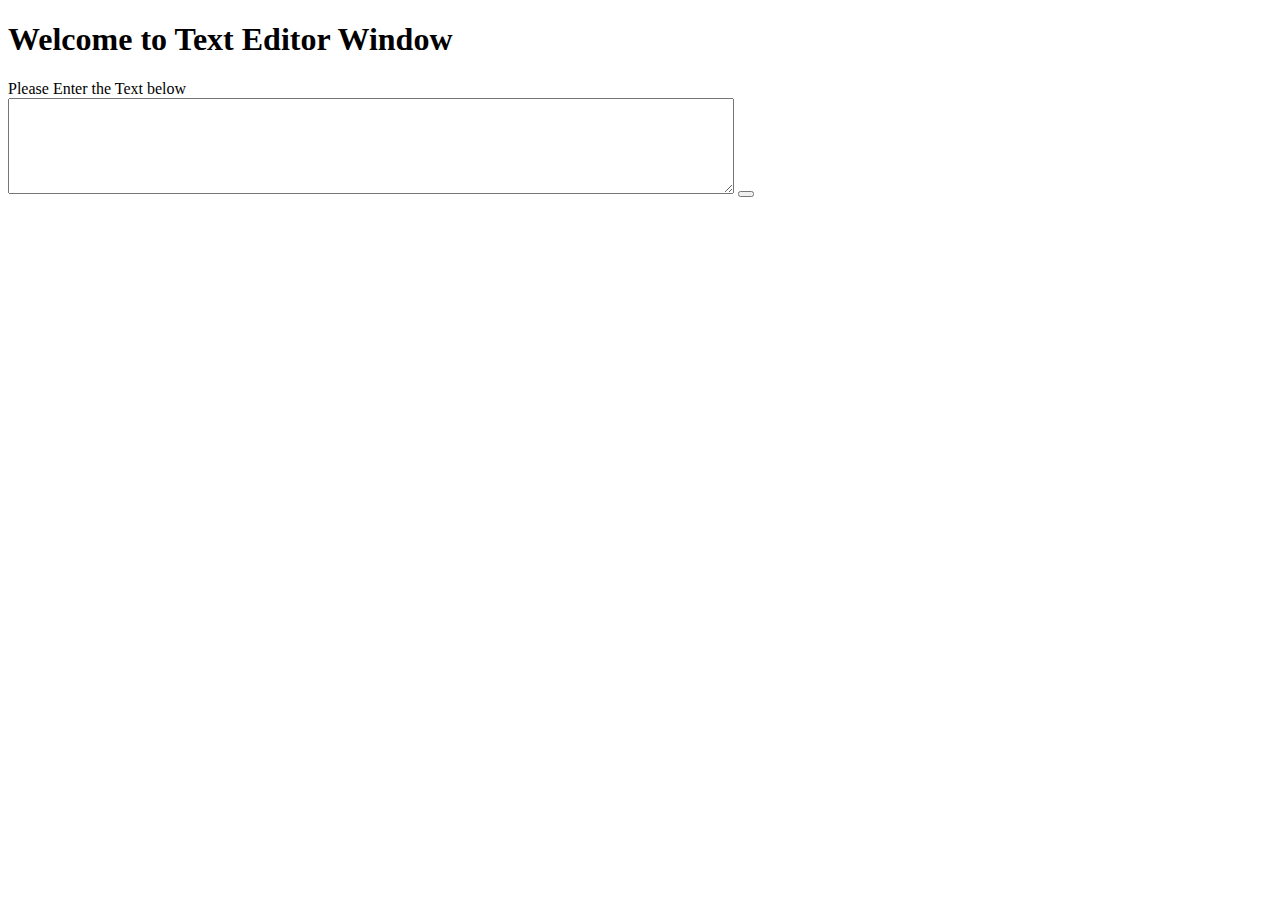
<file: spotify/ind1.html>
<!DOCTYPE html>
<html lang="en">
<head>
    <meta charset="UTF-8">
    <meta http-equiv="X-UA-Compatible" content="IE=edge">
    <meta name="viewport" content="width=device-width, initial-scale=1.0">
    <title>Inside Template</title>
</head>
<body>
    <h1>Welcome to Text Editor Window</h1>
    Please Enter the Text below
    <form action="/removepunc" method="">
        <textarea name="text" style="margin: 0px; width: 720px; height: 90px"></textarea>
        <button type="submit"></button>
    </form>
</body>
</html>
</file>
